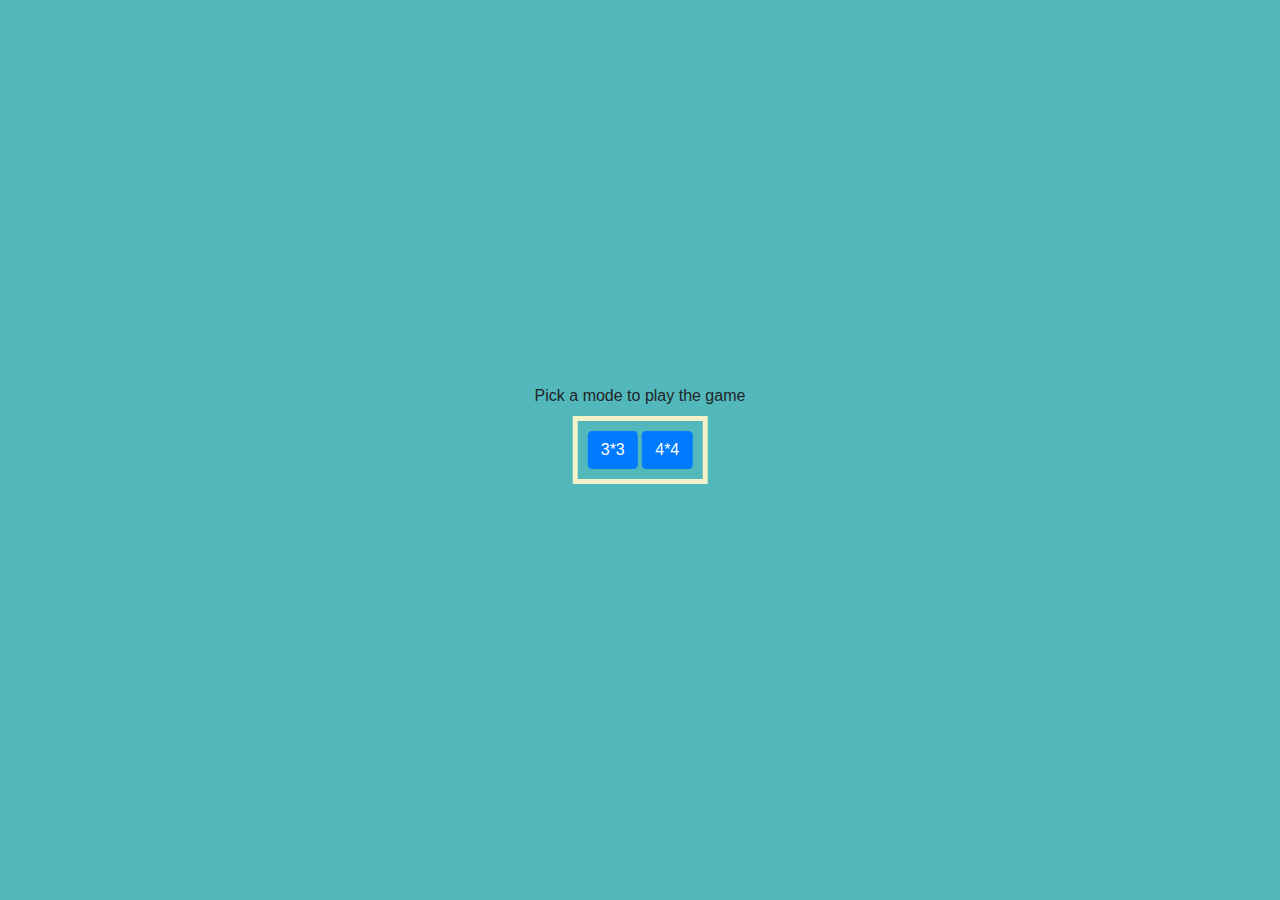
<file: index.html>
<!DOCTYPE html>
<html lang="en">
<head>
  <meta charset="UTF-8">
  <meta name="viewport" content="width=device-width, initial-scale=1.0">
  <meta http-equiv="X-UA-Compatible" content="ie=edge">
  <link rel="stylesheet" href="https://maxcdn.bootstrapcdn.com/bootstrap/4.0.0/css/bootstrap.min.css" integrity="sha384-Gn5384xqQ1aoWXA+058RXPxPg6fy4IWvTNh0E263XmFcJlSAwiGgFAW/dAiS6JXm" crossorigin="anonymous">
  <script src="https://code.jquery.com/jquery-3.2.1.slim.min.js" integrity="sha384-KJ3o2DKtIkvYIK3UENzmM7KCkRr/rE9/Qpg6aAZGJwFDMVNA/GpGFF93hXpG5KkN" crossorigin="anonymous"></script>
<script src="https://cdnjs.cloudflare.com/ajax/libs/popper.js/1.12.9/umd/popper.min.js" integrity="sha384-ApNbgh9B+Y1QKtv3Rn7W3mgPxhU9K/ScQsAP7hUibX39j7fakFPskvXusvfa0b4Q" crossorigin="anonymous"></script>
<script src="https://maxcdn.bootstrapcdn.com/bootstrap/4.0.0/js/bootstrap.min.js" integrity="sha384-JZR6Spejh4U02d8jOt6vLEHfe/JQGiRRSQQxSfFWpi1MquVdAyjUar5+76PVCmYl" crossorigin="anonymous"></script>
  <link rel="stylesheet" href="style.css">
  <title>Tic tac toe</title>
</head>
<body>
  <div class ="para"><p>Pick a mode to play the game</p></div>
  <div class ="center"><a class="btn btn-primary" href="start1.html" role="button">3*3</a>
    <a class="btn btn-primary" href="start2.html" role="button">4*4</a>
  </div>
  
</body>
</html>
</file>
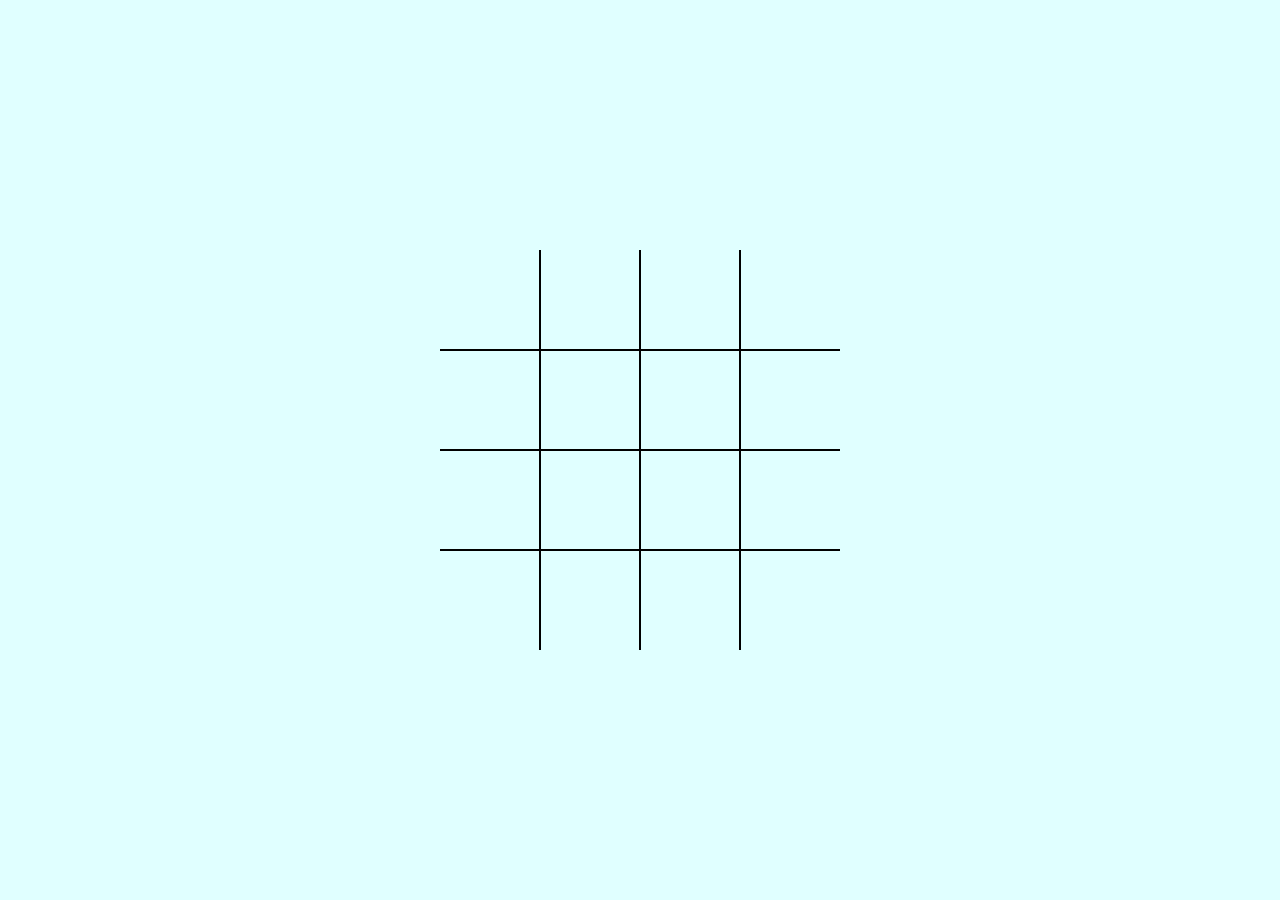
<file: start2.html>
<!DOCTYPE html>
<html lang="en">
<head>
  <meta charset="UTF-8">
  <meta name="viewport" content="width=device-width, initial-scale=1.0">
  <meta http-equiv="X-UA-Compatible" content="ie=edge">
  <link rel="stylesheet" href="styles2.css">
  <script src="script2.js" defer></script>
  <title>Document</title>
</head>
<body>
  <div class="board" id="board">
    <div class="cell" data-cell></div>
    <div class="cell" data-cell></div>
    <div class="cell" data-cell></div>
    <div class="cell" data-cell></div>
    <div class="cell" data-cell></div>
    <div class="cell" data-cell></div>
    <div class="cell" data-cell></div>
    <div class="cell" data-cell></div>
    <div class="cell" data-cell></div>
    <div class="cell" data-cell></div>
    <div class="cell" data-cell></div>
    <div class="cell" data-cell></div>
    <div class="cell" data-cell></div>
    <div class="cell" data-cell></div>
    <div class="cell" data-cell></div>
    <div class="cell" data-cell></div>
  </div>
  <div class="winning-message" id="winningMessage">
    <div data-winning-message-text></div>
    <button id="restartButton">Restart</button>
  </div>
</body>
</html>
</file>
<file: style.css>
.center {
    position: absolute;
    left: 50%;
    top: 50%;
    transform: translate(-50%, -50%);
    border: 5px solid #F3F2C9;
    padding: 10px;
    }

    .para {
        
        margin-top: 30%;
        text-align: center;
        }


 body{
    background-color:#53B8BB;
 }
</file>
<file: styles2.css>
*, *::before, *::after {
    box-sizing: border-box;
  }
  
  :root {
    --cell-size: 100px;
    --mark-size: calc(var(--cell-size) * .9)
  }
  
  body {
    margin: 0;
  }
  
  .board {
    background-color:lightcyan;
    width: 100vw;
    min-height: 100vh;
    display: grid;
    grid-template-columns: repeat(4, auto);
    justify-content: center;
    align-content: center;
    justify-items: stretch;
    align-items: stretch;
  }
  
  .cell {
    border: 1px solid black;
    width: var(--cell-size);
    height: var(--cell-size);
    position: relative;
    display: flex;
    align-items: center;
    justify-content: center;
    cursor: pointer;
  }
  
  .cell:nth-child(4n + 1) {
    border-left: none;
  }
  
  .cell:nth-child(4n + 4) {
    border-right: none;
  }
  
  .cell:first-child,
  .cell:nth-child(2),
  .cell:nth-child(3),
  .cell:nth-child(4)
  {
    border-top: none;
  }
  
  .cell:last-child,
  .cell:nth-child(15),
  .cell:nth-child(14),
  .cell:nth-child(13) {
    border-bottom: none;
  }
  
  .cell.x,
  .cell.circle {
    cursor: not-allowed;
  }
  
  .cell.x::before,
  .cell.x::after,
  .board.x .cell:not(.x):not(.circle):hover::before,
  .board.x .cell:not(.x):not(.circle):hover::after {
    content: '';
    position: absolute;
    width: calc(var(--mark-size) * .15);
    height: var(--mark-size);
  }
  
  .cell.x::before,
  .cell.x:after {
    background-color: black;
  }
  
  .cell.x::before,
  .board.x .cell:not(.x):not(.circle):hover::before {
    transform: rotate(45deg);
  }
  
  .cell.x::after,
  .board.x .cell:not(.x):not(.circle):hover::after {
    transform: rotate(-45deg);
  }
  
  .cell.circle::before,
  .cell.circle::after,
  .board.circle .cell:not(.x):not(.circle):hover::before,
  .board.circle .cell:not(.x):not(.circle):hover::after {
    content: '';
    border-radius: 50%;
    position: absolute;
  }
  .cell.circle::before {
    background-color: black;
  }
  
  
  
  .cell.circle::before,
  .board.circle .cell:not(.x):not(.circle):hover::before {
    height: var(--mark-size);
    width: var(--mark-size);
  }
  
  .cell.circle::after,
  .board.circle .cell:not(.x):not(.circle):hover::after {
    height: calc(var(--mark-size) * .7);
    width: calc(var(--mark-size) * .7);
    background-color: white;

  }
  
  .board.circle .cell:not(.x):not(.circle):hover::before,
  .board.x .cell:not(.x):not(.circle):hover::before,
  .board.x .cell:not(.x):not(.circle):hover::after {
    background-color: lightgrey;
  }
  
  .winning-message {
    display: none;
    position: fixed;
    top: 0;
    left: 0;
    bottom: 0;
    right: 0;
    background-color: rgba(0, 0, 0, .9);
    justify-content: center;
    align-items: center;
    flex-direction: column;
    font-size: 5rem;
    color: white;
  }
  
  .winning-message button {
    font-size: 3rem;
    background-color: white;
    border: 1px solid black;
    padding: .25em .5em;
    cursor: pointer;
  }
  
  .winning-message button:hover {
    background-color: black;
    color: white;
    border-color: white;
  }
  
  
  .winning-message.show {
    display: flex;
  }
</file>
